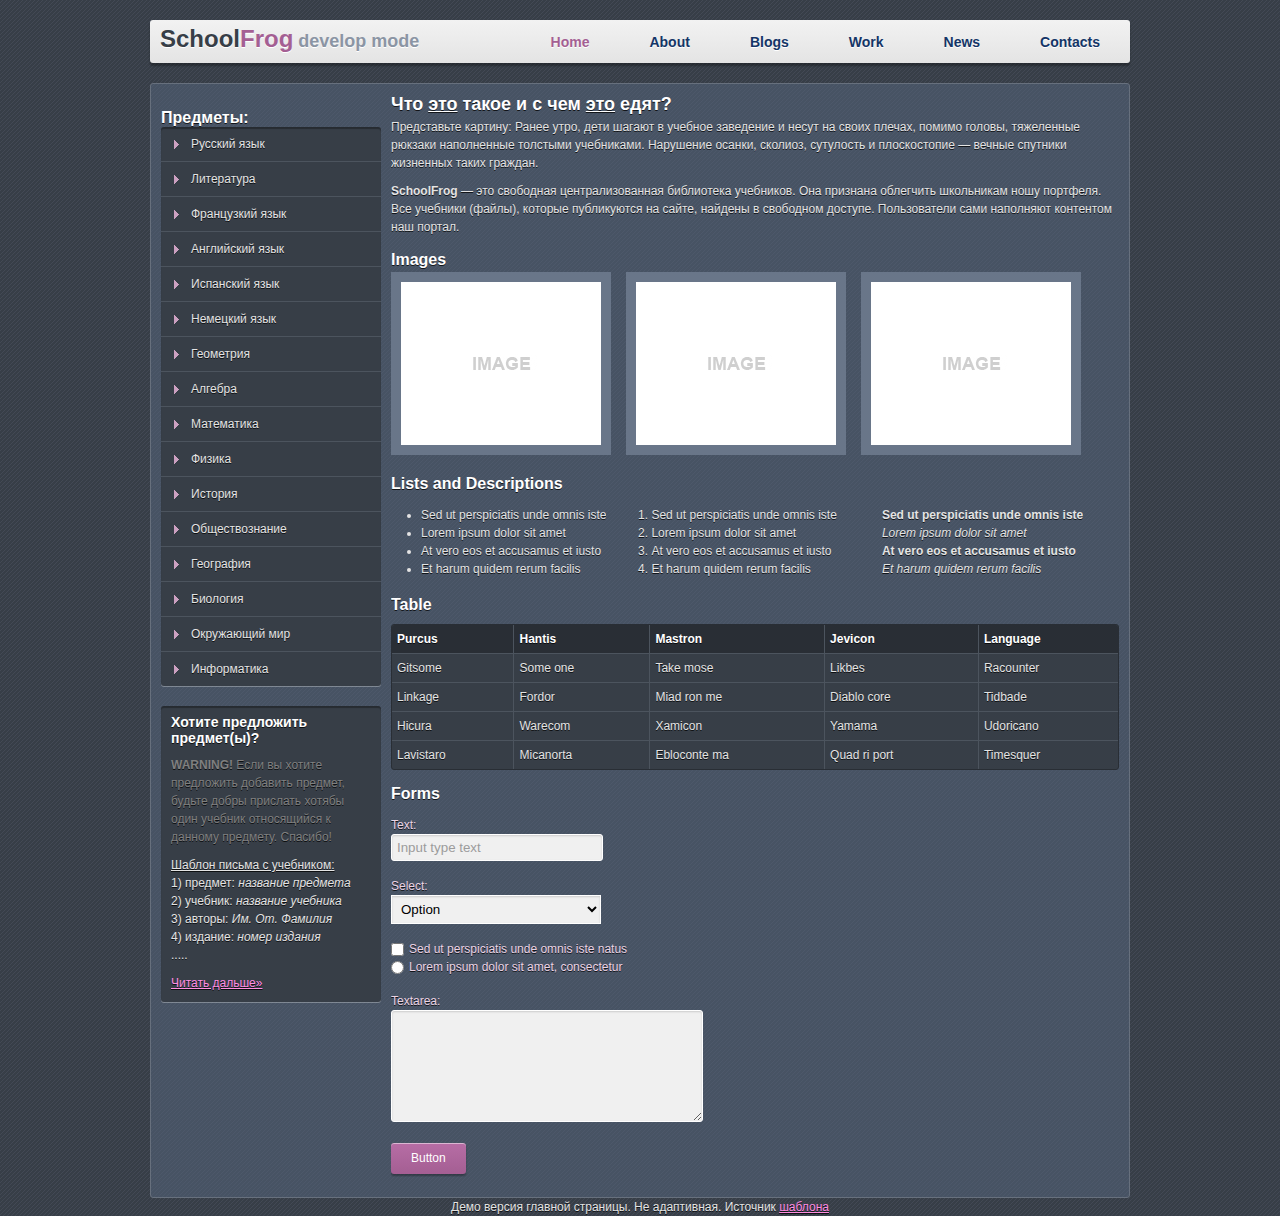
<file: index.html>
<!DOCTYPE html>
<html lang="ru">
	<head>
		<meta charset="utf-8">
		<meta name="viewport" content="width=device-width; initial-scale=1.0">
		<link rel="shortcust icon" href="images/frog.png" type="image/png">
		<link rel="stylesheet" type="text/css" href="style.css">
		<link rel="stylesheet" type="text/css" href="media-queries.css">
		<title>SchoolFrog</title>
	</head>
	<body>
		<div class="wrapper">
			<div class="header">
				<div class="headerContent">
					<div class="logo"><a href="">School<span class="pink">Frog</span><span class="gray"> develop mode</span></div>
					<ul class="nav">
						<li><a href="#" class="active">Home</a></li>
						<li><a href="#">About</a></li>
						<li><a href="#">Blogs</a></li>
						<li><a href="#">Work</a></li>
						<li><a href="#">News</a></li>
						<li><a href="#">Contacts</a></li>
					</ul>
				</div>
			</div>
			<div class="content">
				<div class="leftCol">
					<h2>Предметы:</h2>
					<ul class="leftNav">
						<li><a href="#">Русский язык</a></li>
						<li><a href="#">Литература</a></li>
						<li><a href="#">Французкий язык</a></li>
						<li><a href="#">Английский язык</a></li>
						<li><a href="#">Испанский язык</a></li>
						<li><a href="#">Немецкий язык</a></li>
						<li><a href="#">Геометрия</a></li>
						<li><a href="#">Алгебра</a></li>
						<li><a href="#">Математика</a></li>
						<li><a href="#">Физика</a></li>
						<li><a href="#">История</a></li>
						<li><a href="#">Обществознание</a></li>
						<li><a href="#">География</a></li>
						<li><a href="#">Биология</a></li>
						<li><a href="#">Окружающий мир</a></li>
						<li><a href="#">Информатика</a></li>
					</ul>
					<div class="block">
						<h3>Хотите предложить предмет(ы)?</h3>
						<p class="noMuch"><strong class="red">WARNING!</strong> Если вы хотите предложить добавить предмет, будьте добры прислать хотябы один учебник относящийся к данному предмету.  Спасибо!</p>
						<p><u>Шаблон письма с учебником: </u><br> 1) предмет: <i>название предмета</i> <br> 2) учебник: <i>название учебника</i> <br> 3) авторы: <i>Им. От. Фамилия</i> <br> 4) издание: <i>номер издания</i> <br>.....</p>
						<p><a href="#" class="more"> Читать дальше»</a></p>
					</div>
				</div>
				<div class="main">
					<h1>Что <u>это</u> такое и с чем <u>это</u> едят?</h1>
					<p>Представьте картину: Ранее утро, дети шагают в учебное заведение и несут на своих плечах, помимо головы, тяжеленные рюкзаки наполненные толстыми учебниками. Нарушение осанки, сколиоз, сутулость и плоскостопие — вечные спутники жизненных таких граждан. </p>
					<p><strong>SchoolFrog</strong> — это свободная централизованная библиотека учебников. Она признана облегчить школьникам ношу портфеля. Все учебники (файлы), которые публикуются на сайте, найдены в свободном доступе. Пользователи сами наполняют контентом наш портал.</p>
					<!--Изображения-->
					<h2>Images</h2>
					<p><img src="images/img.jpg"><img src="images/img.jpg"><img src="images/img.jpg"></p>
					<!--Списки и определения-->
					<h2>Lists and Descriptions</h2>
					<div class="row">
						<div class="col">
							<ul>
								<li>Sed ut perspiciatis unde omnis iste</li>
								<li>Lorem ipsum dolor sit amet</li>
								<li>At vero eos et accusamus et iusto</li>
								<li>Et harum quidem rerum facilis</li>
							</ul>
						</div>
						<div class="col">
							<ol>
								<li>Sed ut perspiciatis unde omnis iste</li>
								<li>Lorem ipsum dolor sit amet</li>
								<li>At vero eos et accusamus et iusto</li>
								<li>Et harum quidem rerum facilis</li>
							</ol>
						</div>
						<div class="col">
							<dl>
								<dt>Sed ut perspiciatis unde omnis iste</dt>
								<dd>Lorem ipsum dolor sit amet</dd>
								<dt>At vero eos et accusamus et iusto</dt>
								<dd>Et harum quidem rerum facilis</dd>
							</dl>
						</div>
					</div>
					<!--Таблица-->
					<h2>Table</h2>
					<div class="mobile">
						<table class="bordered">
							<thead>
								<tr>
									<th>Purcus</th>
									<th>Hantis</th>
									<th>Mastron</th>
									<th>Jevicon</th>
									<th>Language</th>
								</tr>
							</thead>
							<tbody>
								<tr>
									<td>Gitsome</td>
									<td>Some one</td>
									<td>Take mose</td>
									<td>Likbes</td>
									<td>Racounter</td>
								</tr>
								<tr>
									<td>Linkage</td>
									<td>Fordor</td>
									<td>Miad ron me</td>
									<td>Diablo core</td>
									<td>Tidbade</td>
								</tr>
								<tr>
									<td>Hicura</td>
									<td>Warecom</td>
									<td>Xamicon</td>
									<td>Yamama</td>
									<td>Udoricano</td>
								</tr>
								<tr>
									<td>Lavistaro</td>
									<td>Micanorta</td>
									<td>Ebloconte ma</td>
									<td>Quad ri port</td>
									<td>Timesquer</td>
								</tr>
							</tbody>
						</table>
					</div>
					<!--Формы-->
					<h2>Forms</h2>
					<form>
						<div class="row">
							<label>Text:</label>
							<input type="text" placeholder="Input type text">
						</div>
						<div class="row">
							<label>Select:</label>
							<select>
								<option>Option</option>
								<option>Option 1</option>
								<option>Option 2</option>
								<option>Option 3</option>
							</select>
						</div>
						<div class="row">
							<label><input type="checkbox">Sed ut perspiciatis unde omnis iste natus</label>
							<label><input type="radio" name="radiobutton" value="radiobutton">Lorem ipsum dolor sit amet, consectetur</label>
						</div>
						<div class="row">
							<label>Textarea:</label>
							<textarea></textarea>
						</div>
						<div class="row">
							<button type="submit">Button</button>
						</div>
					</form>
				</div>
			</div>
			<div class="footer">
				<p> Демо версия главной страницы. Не адаптивная. Источник <a href="http://psd-html-css.ru/templates/besplatnyy-html-shablon-bluepink">шаблона</a></p>
			</div>
		</div>
		<script src="css3-mediaqueries.js"></script>
	</body>
</html>
</file>
<file: style.css>
* {
	margin: 0;
	padding: 0;
}

html,body {
	width: 100%;
	height: 100%;
}

body {
	background: #373e47 url("images/bg.jpg") repeat;
	font-family: Arial;
	font-size: 12px;
	color: #e4e4e4;
	line-height: 18px;
	text-shadow: 0 1px 0 rgba(0,0,0,0.75);
}

::selection {
	background-color: #a45f93;
	color: white;
	text-shadow: none;
}

::-moz-selection {
	background-color: #a45f93;
	color: white;
	text-shadow: none;
}

a {
	color: #ff8de3;
	text-decoration: underline;
}

p {
	margin-bottom: 10px;
}

h1,h2,h3,h4,h5,h6 {
	color: white;
	line-height: normal;
}

h1 {
	font-size: 18px;
}

h2 {
	font-size: 16px;
	margin-top: 15px;
}

h3 {
	font-size: 14px;
}

h1+p,h2+p,h3+p {
	margin-top: 3px;
}

a img {
	border: none;
	outline: none;
}

ul,ol,dl {
	margin: 0 0 0 30px;
}

dt {
	font-weight: bold;
}

dd {
	font-style: italic;
}

input,button,textarea {
	display: inline-block;
}

input[type=text],textarea,select {
	padding: 5px;
	height: auto;
	border: 1px solid white;
	background-color: #f0f0f0;
	box-shadow: inset 0 1px 2px rgba(0,0,0,0.15);
	-webkit-box-shadow: inset 0 1px 2px rgba(0,0,0,0.15);
	-moz-box-shadow: inset 0 1px 2px rgba(0,0,0,0.15);
}

input[type=text],textarea,button {
	-webkit-transition: all linear 0.2s;
	-moz-transition: all linear 0.2s;
	-ms-transition: all linear 0.2s;
	-o-transition: all linear 0.2s;
	transition: all linear 0.2s;
	border-radius: 3px;
	-webkit-border-radius: 3px;
	-moz-border-radius: 3px;
}

input[type=checkbox],input[type=radio] {
	margin: 3px 5px 0 0;
	float: left;
}

input[type=text] {
	width: 200px;
}

select {
	width: 210px;
}

textarea {
	width: 300px;
	height: 100px;
}

label {
	display: block;
	vertical-align: middle;
	color: #ebd4e5;
}

input:focus,textarea:focus,select:focus {
	outline: none;
	box-shadow: none;
	background-color: white;
}

input:-moz-placeholder {
  color: #9c9c9c;
}

input::-webkit-input-placeholder {
  color: #9c9c9c;
}

button {
	cursor: pointer;
	color: white;
	font-size: 12px;
	background-color: #a45f93;
	background-repeat: no-repeat;
    background-image: -ms-linear-gradient(top, #b76da5, #a45f93);
    background-image: -webkit-gradient(linear, 0 0, 0 100%, from(#b76da5), to(#a45f93));
    background-image: -webkit-linear-gradient(top, #b76da5, #a45f93);
    background-image: -o-linear-gradient(top, #b76da5, #a45f93);
    background-image: linear-gradient(top, #b76da5, #a45f93);
    background-image: -moz-linear-gradient(top, #b76da5, #a45f93);
	filter: progid:dximagetransform.microsoft.gradient(startColorstr='#b76da5', endColorstr='#a45f93', GradientType=0);
	border: none;
	padding: 8px 20px 9px;
	box-shadow: 0 2px 2px rgba(0,0,0,0.3), inset 0 1px 0 rgba(255,255,255,0.5);
	-webkit-box-shadow: 0 2px 2px rgba(0,0,0,0.3), inset 0 1px 0 rgba(255,255,255,0.5);
	-moz-box-shadow: 0 2px 2px rgba(0,0,0,0.3), inset 0 1px 0 rgba(255,255,255,0.5);
	text-shadow: none;
	height: auto;
}

button:hover {
	background-position: 0 -15px;
}

*:first-child+html button {
	width: 90px;
	height: 35px;
}

.row {
	overflow: hidden;
	margin: 10px 0;
	padding: 3px 0;
}

.col {
	float: left;
	margin-right: 15px;
	overflow: hidden;
}

table.bordered {
	margin: 10px 0;
	padding: 0;
	border-collapse: separate;
	*border-collapse: collapse;
	border: 1px solid #292e35;
	width: 100%;
	background-color: #373e47;
	border-radius: 3px;
	-webkit-border-radius: 3px;
	-moz-border-radius: 3px;
	border-spacing: 0;
}

table.bordered th, table.bordered td {
	padding: 5px;
	vertical-align: top;
	border-left: 1px solid #4c545e;
}

table.bordered td {
	border-top: 1px solid #4c545e;
}

table.bordered thead tr th:first-child,
table.bordered tbody tr td:first-child {
	border-left: none;
}

table.bordered th {
	background-color: #292e35;
	text-align: left;
	font-weight: bold;
	color: white;
}

table.bordered tbody tr:hover {
	background-color: #2e333b;
}

table.bordered thead tr:first-child th:first-child {
	border-radius: 3px 0 0 0;
	-webkit-border-radius: 3px 0 0 0;
	-moz-border-radius: 3px 0 0 0;
}

table.bordered thead:first-child th:last-child {
	border-radius: 0 3px 0 0;
	-webkit-border-radius: 0 3px 0 0;
	-moz-border-radius: 0 3px 0 0;
}

table.bordered tbody tr:last-child td:first-child {
	border-radius: 0 0 0 3px;
	-webkit-border-radius: 0 0 0 3px;
	-moz-border-radius: 0 0 0 3px;
}

table.bordered tbody tr:last-child td:last-child {
	border-radius: 0 0 3px 0;
	-webkit-border-radius: 0 0 3px 0;
	-moz-border-radius: 0 0 3px 0;
}

.wrapper {
	width: 980px;
	padding: 0 10px;
	margin: 0 auto;
	min-height: 100%;
	position: relative;
	
}
/*Шапка*/
.header {
	padding-top: 20px;
	margin-bottom: 20px;
}

.headerContent {
	box-shadow: 0 3px 2px rgba(0,0,0,0.3);
	-webkit-box-shadow: 0 3px 2px rgba(0,0,0,0.3);
	-moz-box-shadow: 0 3px 2px rgba(0,0,0,0.3);
	background-color: #f2f2f2;
	background-repeat: no-repeat;
    background-image: -ms-linear-gradient(top, #f2f2f2, #e4e4e4);
    background-image: -webkit-gradient(linear, 0 0, 0 100%, from(#f2f2f2), to(#e4e4e4));
    background-image: -webkit-linear-gradient(top, #f2f2f2, #e4e4e4);
    background-image: -o-linear-gradient(top, #f2f2f2, #e4e4e4);
    background-image: linear-gradient(top, #f2f2f2, #e4e4e4);
    background-image: -moz-linear-gradient(top, #f2f2f2, #e4e4e4);
	filter: progid:dximagetransform.microsoft.gradient(startColorstr='#f2f2f2', endColorstr='#e4e4e4', GradientType=0);
	height: 33px;
	border-radius: 3px;
	-webkit-border-radius: 3px;
	-moz-border-radius: 3px;
	padding-top: 10px;
}

.logo {
	display: inline-block;
	float: left;
	font-weight: bold;
}

.logo a {
	text-decoration: none;
	font-size: 24px;
	text-shadow: 0 1px 0 white;
	color: #373e47;
	padding-left: 10px;
}

.logo a:hover {
	color: #a45f93;
}

*:first-child+html .logo a {
	line-height: normal;
}

.pink {
	color: #a45f93;
}

.logo a:hover .pink {
	color: #373e47;
}

.gray {
	color: #8b95a4;
	font-size: 18px;
}

/*Навигация*/
ul.nav {
	margin: 0;
	padding: 3px 0 0 0;
	overflow: hidden;
	float: right;
}

ul.nav li {
	float: left;
	list-style: none;
	padding: 0;
}

ul.nav li a {
	font-size: 14px;
	font-weight: bold;
	color: white;
	text-decoration: none;
	padding: 0 30px;
	display: block;
	color: #143567;
	text-shadow: 0 1px 0 white;
}

ul.nav li a.active {
	color: #a45f93;
}

ul.nav li a:hover {
	color: #a45f93;
}
/*Контент*/
.content {
	padding: 10px;
	border-radius: 3px;
	-webkit-border-radius: 3px;
	-moz-border-radius: 3px;
	border: 1px solid #67707d;
	background-color: #475363;
	background-color: rgba(87,103,127,0.5);
	overflow: hidden;
}

*:first-child+html .content {
	background-color: #475363;
}
/*Левая колонка*/
.leftCol {
	float: left;
	margin-right: 10px;
	width: 220px;
}

ul.leftNav {
	margin: 0 0 20px 0;
	padding: 0;
	background-color: #373e47;
	border-radius: 3px;
	-webkit-border-radius: 3px;
	-moz-border-radius: 3px;
	box-shadow: 0 1px 0 rgba(255,255,255,0.3), inset 0 2px 1px rgba(0,0,0,0.3);
	-webkit-box-shadow: 0 1px 0 rgba(255,255,255,0.3), inset 0 2px 1px rgba(0,0,0,0.3);
	-moz-box-shadow: 0 1px 0 rgba(255,255,255,0.3), inset 0 2px 1px rgba(0,0,0,0.3);
}

ul.leftNav li {
	list-style: none;
}

ul.leftNav li a {
	color: #e4e4e4;
	text-decoration: none;
	padding: 8px 10px 8px 30px;
	display: block;
	border-top: 1px solid #4c545e;
	background: url("images/arrow-right.png") 13px 50% no-repeat;
}

ul.leftNav li:first-child a {
	border-top: none;
}

ul.leftNav li a:hover {
	background-color: #292e35;
}

ul.leftNav li:first-child a {
	border-radius: 3px 3px 0 0;
	-webkit-border-radius: 3px 3px 0 0;
	-moz-border-radius: 3px 3px 0 0;
}

ul.leftNav li:last-child a {
	border-radius: 0 0 3px 3px;
	-webkit-border-radius: 0 0 3px 3px;
	-moz-border-radius: 0 0 3px 3px;
}

.block {
	margin: 0 0 20px 0;
	background-color: #373e47;
	border-radius: 3px;
	-webkit-border-radius: 3px;
	-moz-border-radius: 3px;
	box-shadow: 0 1px 0 rgba(255,255,255,0.3), inset 0 2px 1px rgba(0,0,0,0.3);
	-webkit-box-shadow: 0 1px 0 rgba(255,255,255,0.3), inset 0 2px 1px rgba(0,0,0,0.3);
	-moz-box-shadow: 0 1px 0 rgba(255,255,255,0.3), inset 0 2px 1px rgba(0,0,0,0.3);
}

.block>h3 {
	padding: 8px 10px 0;
}

.block p {
	margin: 0;
	padding: 10px 10px 0;
}

.block a.more {
	padding-bottom: 10px;
	display: block;
}

.main {
	overflow: hidden;
}

.main img {
	margin-right: 15px;
	border: 10px solid #697689;
	-webkit-transition: all linear 0.2s;
	-moz-transition: all linear 0.2s;
	-ms-transition: all linear 0.2s;
	-o-transition: all linear 0.2s;
	transition: all linear 0.2s;
}

.main img:hover {
	border: 10px solid #a45f93;
}
/*Подвал*/
.footer {

}

.footer p {
	text-align: center;
}

/*Дополнительные цвета*/

.red:hover {
	color: red;
}
.noMuch {
	color: gray;
	fontSize: 10px;
}
.noMuch:hover {
	color: white;
}
</file>
<file: media-queries.css>
/*Размер экрана меньше 980px*/
@media screen and (max-width: 980px) {
	.wrapper {
		width: 100%;
		padding: 0;
	}
	
	ul.nav li a {
		padding: 0 20px;
	}
	
	.headerContent,.content {
		border-radius: 0;
		-webkit-border-radius: 0;
		-moz-border-radius: 0;
	}
}
/*Размер экрана меньше 650px*/
@media screen and (max-width: 650px) {
	.leftCol {
		float: none;
		width: 100%;
	}
	
	.headerContent {
		height: auto;
		padding-bottom: 10px; 
	}
	
	.logo {
		display: block;
		text-align: center;
		float: none;
	}
	
	ul.nav {
		float: none;
	}
}
/*Размер экрана меньше 480px*/
@media screen and (max-width: 480px) {
	html {
		-webkit-text-size-adjust: none; /*Отключение регулировки размера шрифта*/
	}
	
}
/*Размер экрана меньше 320px*/
@media screen and (max-width: 320px) {	
	.mobile {
		overflow-x: auto;
		margin: 0;
		padding: 0;
	}
	
	textarea {
		width: 200px;
	}
}
/*Эластичные изображения*/
img {
	max-width: 100%;
	height: auto;
	width: auto\9;/*For ie8*/
}

/*Эластичные встраиваемые видео*/
.video embed,
.video object,
.video iframe {
	width: 100%;
	height: auto;
}
</file>
